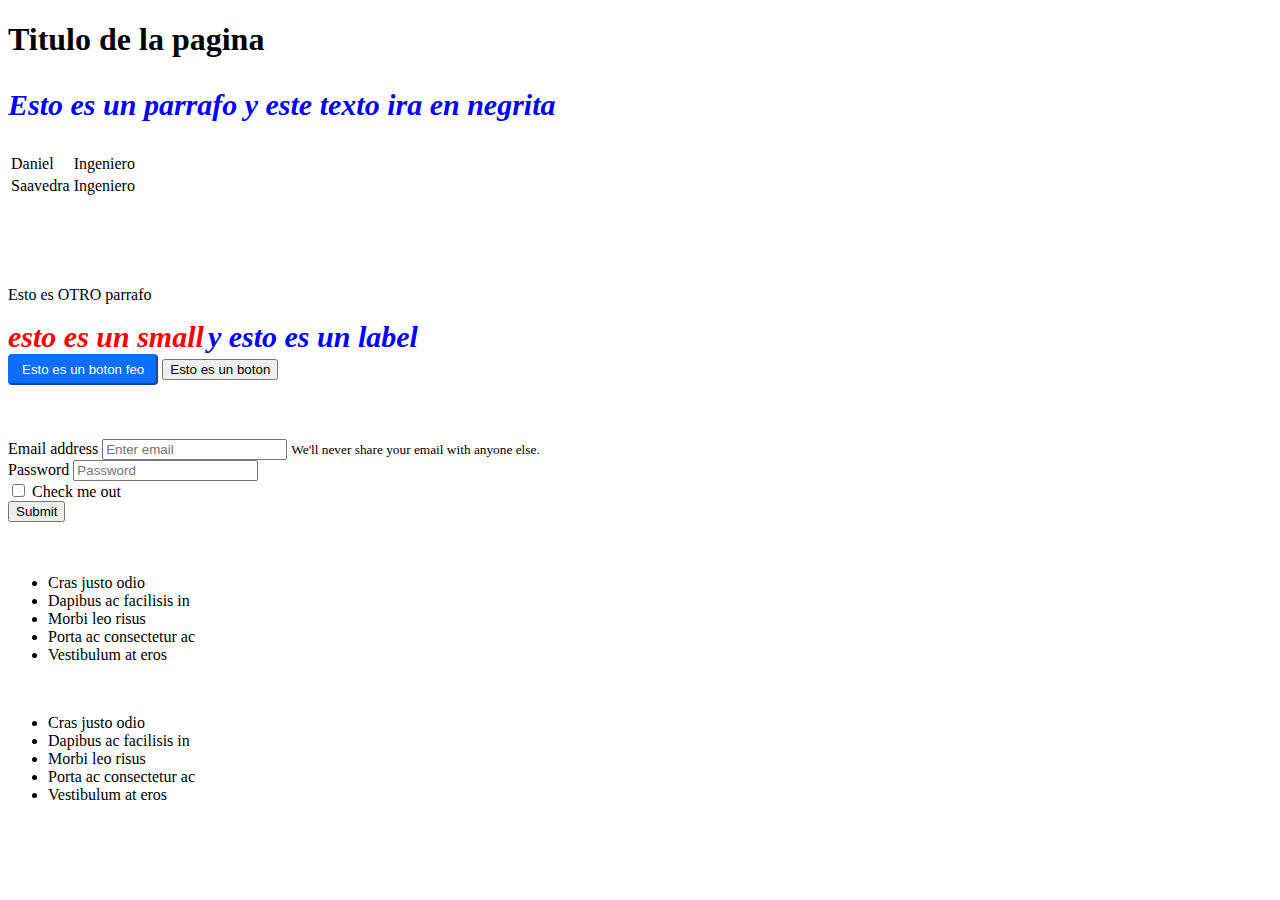
<file: index.html>
<!DOCTYPE html>

<head>
    <meta charset="UTF-8">
    <title>Es mi primera pagina</title>
    <style>
        .azulito {
            color: blue;
            font-size: 30px;
            font-style: italic;
            font-weight: bold;
        }
        .copiaBarata{
            color:white;
            background-color: #0d6efd;
            border-radius: 0.25rem;
            border-color: #0d6efd;
            padding: .375rem .75rem;
        }
    </style>
    <link rel="stylesheet" href="estilos.css" />
    <link href="https://cdn.jsdelivr.net/npm/bootstrap@5.1.3/dist/css/bootstrap.min.css" rel="stylesheet" integrity="sha384-1BmE4kWBq78iYhFldvKuhfTAU6auU8tT94WrHftjDbrCEXSU1oBoqyl2QvZ6jIW3" crossorigin="anonymous">
</head>

<body>
    <h1>Titulo de la pagina</h1>
    <p class="azulito">Esto es un parrafo y este <b>texto ira en negrita</b>
    </p>
    <!-- se va a definir la tabla de personas -->
    <table class="table">
        <tr>
            <td> Daniel </td>
            <td> Ingeniero </td>
        </tr>
        <tr>
            <td> Saavedra </td>
            <td> Ingeniero </td>
        </tr>
    </table>
    <br/><br/><br/><br/>
    <p>Esto es OTRO parrafo</b>
    </p>
    <small class="rojo">esto es un small</small>
    <label class="azulito">y esto es un label</label>
    <br/>
    <button class="copiaBarata">Esto es un boton feo</button>
    <button class="btn btn-primary">Esto es un boton</button>
    <br/><br/><br/><br/>
    <form>
        <div class="form-group">
          <label for="exampleInputEmail1">Email address</label>
          <input type="email" class="form-control" id="exampleInputEmail1" aria-describedby="emailHelp" placeholder="Enter email">
          <small id="emailHelp" class="form-text text-muted">We'll never share your email with anyone else.</small>
        </div>
        <div class="form-group">
          <label for="exampleInputPassword1">Password</label>
          <input type="password" class="form-control" id="exampleInputPassword1" placeholder="Password">
        </div>
        <div class="form-check">
          <input type="checkbox" class="form-check-input" id="exampleCheck1">
          <label class="form-check-label" for="exampleCheck1">Check me out</label>
        </div>
        <button type="submit" class="btn btn-warning">Submit</button>
      </form>
      <br/>
      <br/>
      <ul >
        <li>Cras justo odio</li>
        <li >Dapibus ac facilisis in</li>
        <li >Morbi leo risus</li>
        <li >Porta ac consectetur ac</li>
        <li >Vestibulum at eros</li>
      </ul>
      <br/>
      <ul class="list-group">
        <li class="list-group-item active">Cras justo odio</li>
        <li class="list-group-item">Dapibus ac facilisis in</li>
        <li class="list-group-item">Morbi leo risus</li>
        <li class="list-group-item">Porta ac consectetur ac</li>
        <li class="list-group-item">Vestibulum at eros</li>
      </ul>

</body>

</html>

<!-- ...-div,p, a, li,ul,ol, table, input,form -->
</file>
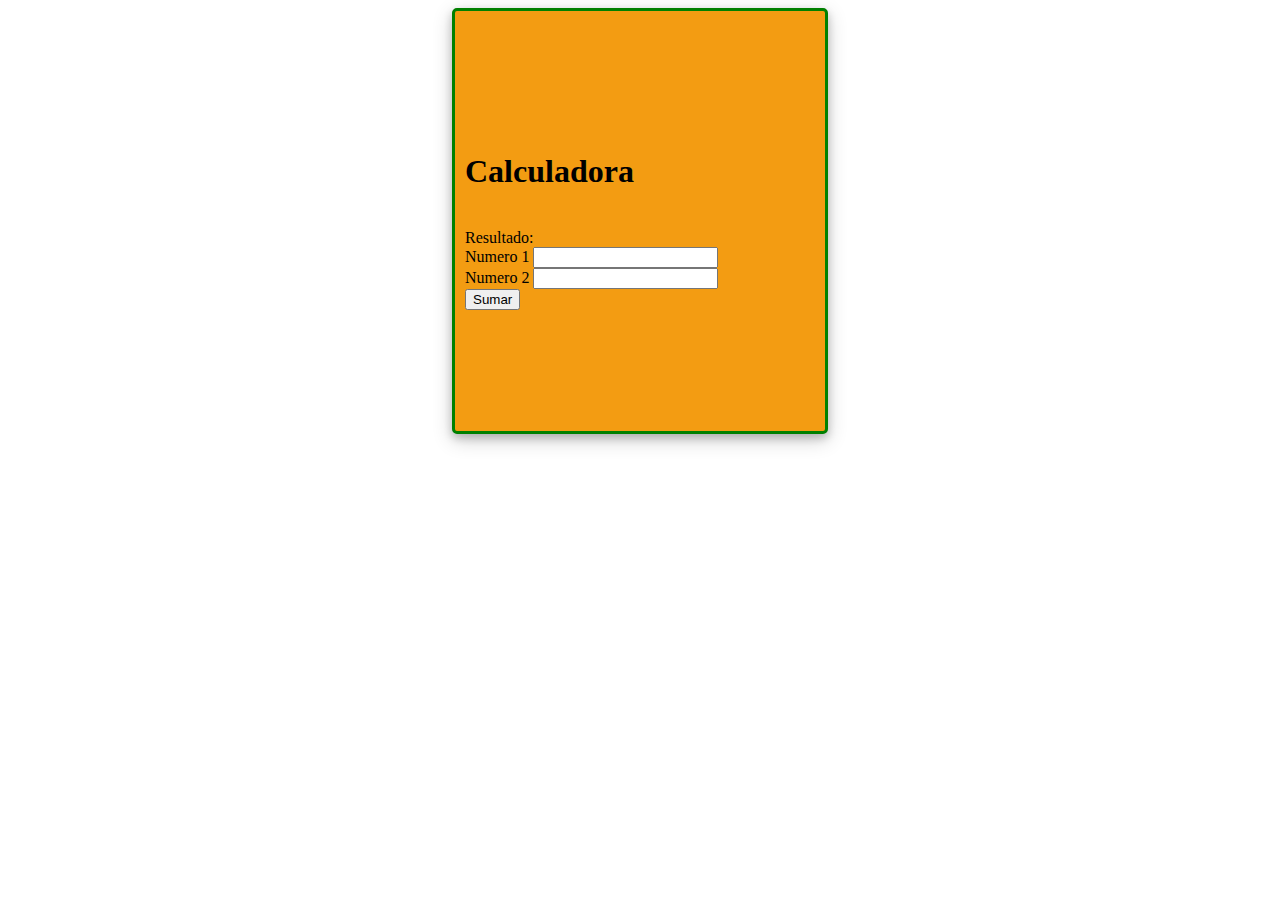
<file: calculadora.html>
<!DOCTYPE html>

<head>
    <meta charset="UTF-8">
    <title>Calculadora</title>
    <link rel="stylesheet" href="estilos.css" />
    <link href="https://cdn.jsdelivr.net/npm/bootstrap@5.1.3/dist/css/bootstrap.min.css" rel="stylesheet"
        integrity="sha384-1BmE4kWBq78iYhFldvKuhfTAU6auU8tT94WrHftjDbrCEXSU1oBoqyl2QvZ6jIW3" crossorigin="anonymous">
    <script >
        function sumar(){
            console.log('voy a sumar');
            let numero1 = parseInt(document.getElementById('num1').value);
            let numero2 = parseInt(document.getElementById('num2').value);
            document.getElementById('result').innerHTML = numero1 +numero2;
        }
    </script>
    <style type="text/css">

        .content{
            margin: auto;
  width: 50%;
  border: 3px solid green;
  padding: 10px;
           height: 400px;
            width: 350px;
            margin-top: auto;
            margin-bottom: auto;
            background: #f39c12;
            position: relative;
            display: flex;
            justify-content: center;
            flex-direction: column;
            padding: 10px;
            box-shadow: 0 4px 8px 0 rgba(0, 0, 0, 0.2), 0 6px 20px 0 rgba(0, 0, 0, 0.19);
            -webkit-box-shadow: 0 4px 8px 0 rgba(0, 0, 0, 0.2), 0 6px 20px 0 rgba(0, 0, 0, 0.19);
            -moz-box-shadow: 0 4px 8px 0 rgba(0, 0, 0, 0.2), 0 6px 20px 0 rgba(0, 0, 0, 0.19);
            border-radius: 5px;
        }
    </style>
</head>

<body>
    <div class="content">
    <h1>Calculadora</h1>
    <form>
        <br/><label>Resultado:</label><label id='result'></label>
        <div class="form-group">
            <label>Numero 1</label>
            <input type="text" class="form-control" id="num1">
        </div>
        <div class="form-group">
            <label>Numero 2</label>
            <input type="text" class="form-control" id="num2">
        </div>
        <button type="button" class="btn btn-primary" onclick="sumar()" >Sumar</button>
        
    </form>
</div>
    <br />


</body>

</html>

<!-- ...-div,p, a, li,ul,ol, table, input,form -->
</file>
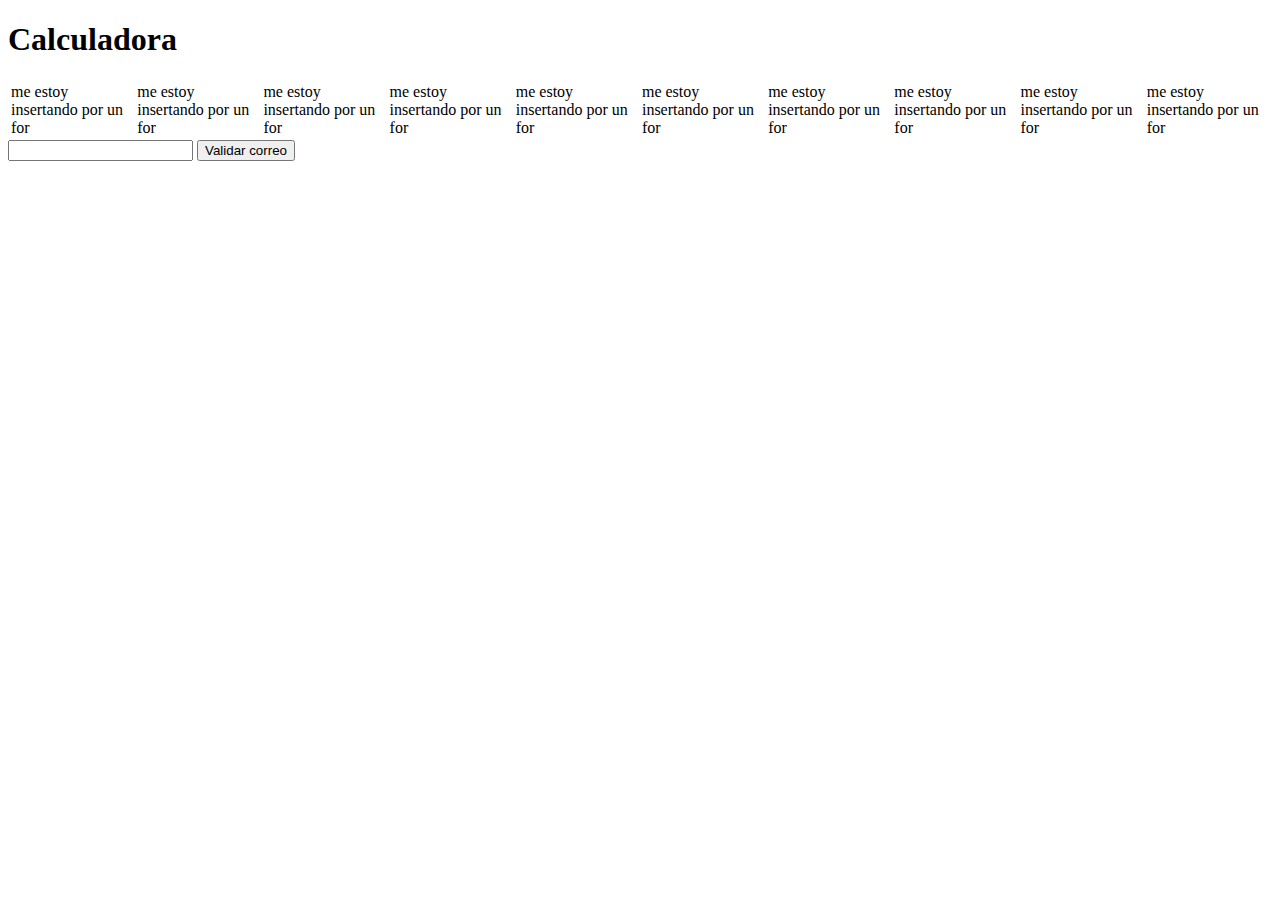
<file: introJavascript.html>
<!DOCTYPE html>

<head>
    <meta charset="UTF-8">
    <title>Calculadora</title>
    <link rel="stylesheet" href="estilos.css" />
    <link href="https://cdn.jsdelivr.net/npm/bootstrap@5.1.3/dist/css/bootstrap.min.css" rel="stylesheet"
        integrity="sha384-1BmE4kWBq78iYhFldvKuhfTAU6auU8tT94WrHftjDbrCEXSU1oBoqyl2QvZ6jIW3" crossorigin="anonymous">
    <script>
        function sumar() {
            console.log('voy a sumar');
            let numero1 = parseInt(document.getElementById('num1').value);
            let numero2 = parseInt(document.getElementById('num2').value);
            document.getElementById('result').innerHTML = numero1 + numero2;
        }
        let lista;
        function addElements() {
            let cadena = "";
            for (i = 0; i < 10; i++) {
                let docu = document.getElementById('filas');
                cadena = cadena + "<td>me estoy insertando por un for</td>"
            }
            let personaDaniel = {
                nombre: "Daniel",
                apellido: "Saavedra",
                edad: 30,
                correo: "a@b.com"
            }

            let personaJhorman = {
                nombre: "Jhorman",
                apellido: "Ale",
                edad: 25,
                correo: "b@b.com"
            }
            let personaZulma = {
                nombre: "Zulma",
                apellido: "Gomez",
                edad: 28,
                correo: "c@b.com"
            }
            lista = [personaDaniel, personaJhorman, personaZulma]


            let listaNombres = [];
            for (i = 0; i < lista.length; i++) {
                listaNombres.push(lista[i].nombre);
            }
            //programacion funcional
            let otraLista = lista.map(function (persona) {
                return persona.nombre
            });
            //Callback
            document.getElementById("filas").innerHTML = cadena;

            let objetoEncontradoSinPredicados;
            for (i = 0; i < lista.length; i++) {
                if (lista[i].nombre === "Zulma") {
                    objetoEncontradoSinPredicados = lista[i];
                    break;
                }
            }
            console.log(objetoEncontradoSinPredicados)

            //predicados
            let objetoEncontrado = lista.find(persona => persona.nombre === "Zulma");
            console.log(objetoEncontrado)
        }
        suma(10, function (numero) {
            console.log(numero * numero);
        })

        suma(10, function (numero) {
            console.log(numero / 2);
        })

        function suma(numero, callback) {
            console.log(numero + numero)
            callback(numero);
        }
        function validarCorreo() {
            let nuevoCorreo = document.getElementById('correo').value;
            let encontro = lista.find(elemento => elemento.correo === nuevoCorreo);
            if (encontro) {
                alert("Por favor no repita el email")
            } else {
                alert("Gracias por agregar su email") 
            }
        }
    </script>
</head>

<body onload="addElements()">
    <h1>Calculadora</h1>
    <table class="table">
        <tr id="filas">
            <td>Un TD</td>
        </tr>
    </table>
    <form>
        <input type="email" id="correo">
        <button onclick="validarCorreo()">Validar correo</button>
    </form>
    <br />


</body>

</html>

<!-- ...-div,p, a, li,ul,ol, table, input,form -->
</file>
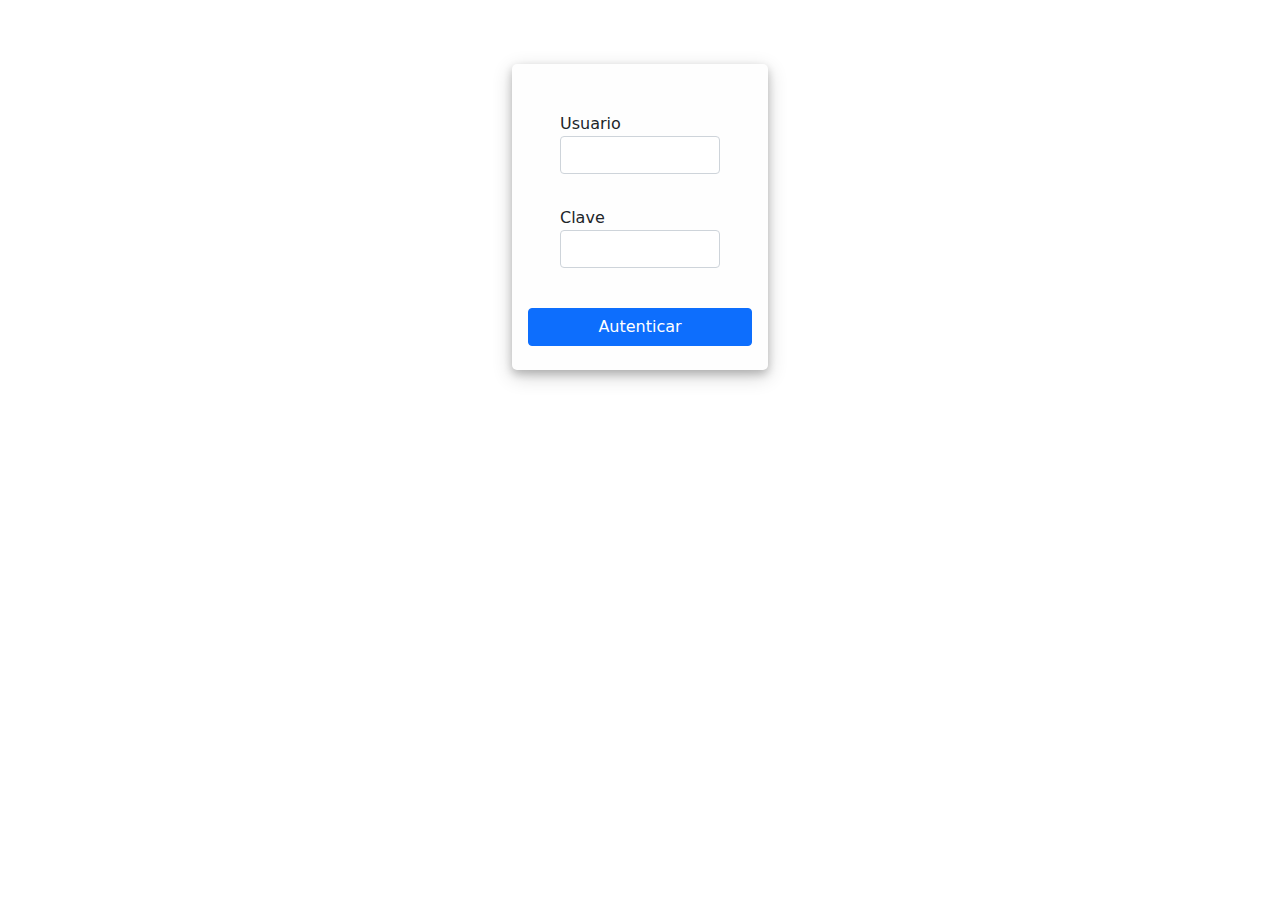
<file: login.html>
<!DOCTYPE html>
<html>

<head>
    <meta charset="UTF-8">
    <meta name="viewport" content="width=device-width, initial-scale=1">
    <title>Login</title>
    <link href="css/bootstrap.min.css" rel="stylesheet">
    <script src="js/jquery-3.6.0.min.js"></script>
    <style>
        .form {
            background-color: #fefefe;
            margin: 5% auto;
            box-shadow: 0 4px 8px 0 rgba(0, 0, 0, 0.2), 0 6px 20px 0 rgba(0, 0, 0, 0.19);
            -webkit-box-shadow: 0 4px 8px 0 rgba(0, 0, 0, 0.2), 0 6px 20px 0 rgba(0, 0, 0, 0.19);

            border-radius: 5px;
            width: 20%;
        }

        button:hover {
            opacity: 0.8;
        }

        .personalizado {
            margin: 2em;
        }

        .container {
            padding: 16px;
        }

        button {
            background-color: #04AA6D;
            color: white;
            padding: 14px 20px;
            margin: 8px 0;
            border: none;
            width: 100%;
        }
    </style>
    <script>

        const regexEmail = /^[\w-\.]+@([\w-]+\.)+[\w-]{2,4}$/
        const regexPassword = /^(?=.*[0-9])(?=.*[!@#$%^&*])[a-zA-Z0-9!@#.,$%^&*]{5,16}$/;
        function guardarInformacionCloud() {

            let dataToSend = JSON.stringify(myData);

        }
        const autenticar = () => {
            let email = document.getElementById('userEmail').value;
            let password = document.getElementById('userPassword').value;
            let regexPassword = /^(?=.*[0-9])(?=.*[!@#$%^&*])[a-zA-Z0-9!@#.,$%^&*]{5,16}$/;
            if (regexPassword.test(password) && regexEmail.test(email)) {
                let usuario = {
                    usuario: email,
                    clave: password
                }
                let dataToSend = JSON.stringify(usuario);
                $.ajax({
                    url: "http://localhost:8080/login",
                    'type': "POST",
                    'data': JSON.stringify(usuario),
                    'dataType': 'json',
                    'contentType': 'application/json',
                    success: function () {
                        //
                    }
                });
            } else {

                alert("verifique los datos");
            }
        }

        const validarEmail = () => {
            let email = document.getElementById('userEmail').value;
            mensajeEmail = (regexEmail.test(email)) ? "" : "Verifique su email";
            document.getElementById("mensaje").innerHTML = mensajeEmail;
        }

        const validarPassword = () => {
            let password = document.getElementById('userPassword').value;
            if (regexPassword.test(password)) {
                document.getElementById("boton").disabled = false;
            } else {
                document.getElementById("boton").disabled = true;
            }
        }
    </script>
</head>

<body>
    <div class="form">
        <div class="container">
            <div class="form-group personalizado">
                <label>Usuario</label>
                <input type="text" id="userEmail" class="form-control" onblur="validarEmail()">
                <span id="mensaje"></span>
            </div>
            <div class="form-group personalizado">
                <label>Clave</label>
                <input type="text" id="userPassword" class="form-control" onkeypress="validarPassword()">
            </div>
            <button id="boton" class="btn btn-primary" onclick="autenticar()">Autenticar</button>
        </div>
    </div>
</body>

</html>
</file>
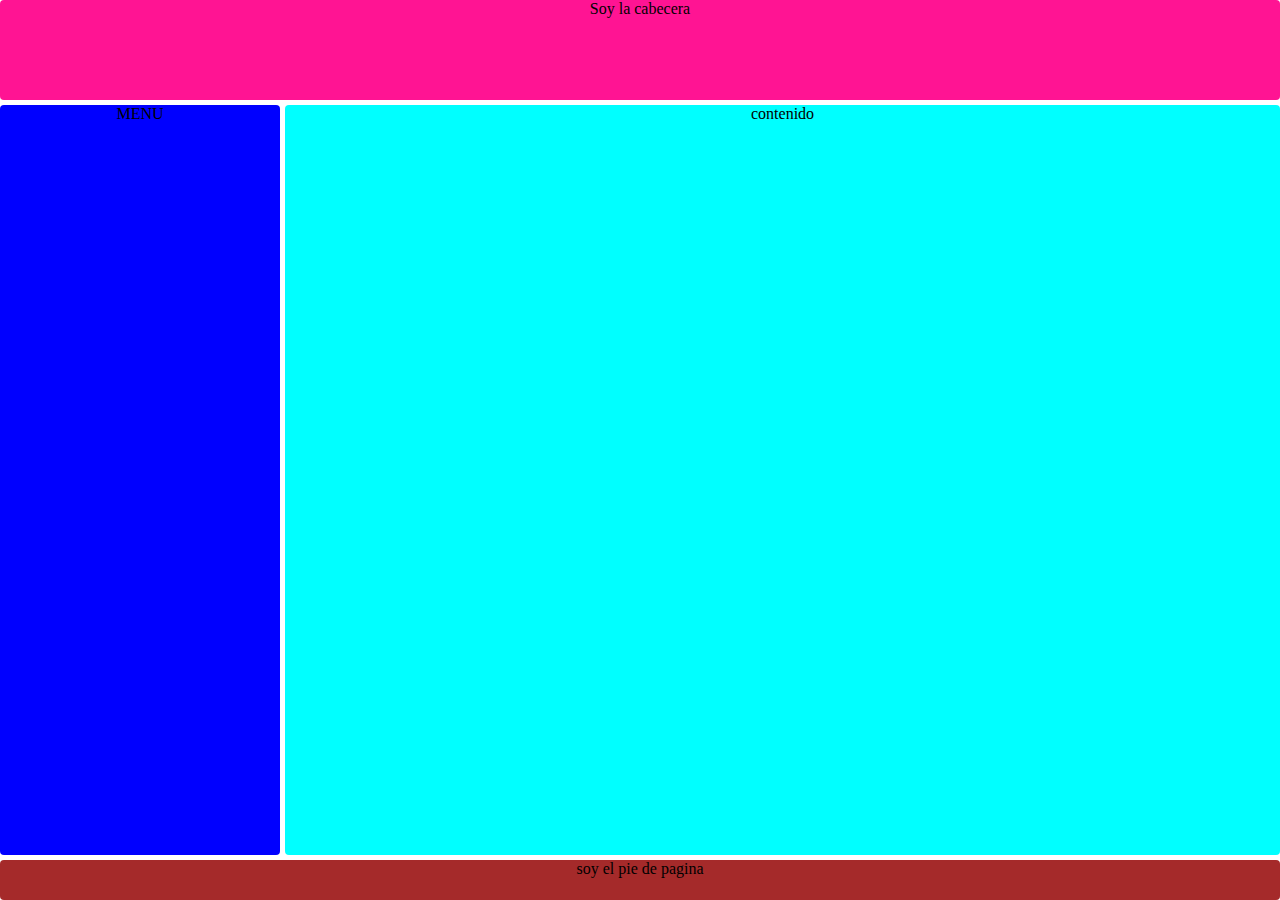
<file: maqueta2.html>
<!DOCTYPE html>

<head>
    <meta charset="UTF-8">
    <title>Segunda Maqueta</title>
    <meta name="viewport" content="width=device-width">
    <link rel="stylesheet" href="css/maqueta2.css" />
</head>

<body class="pagina">
    <header class="header">Soy la cabecera</header>
    <nav class="nav">MENU</nav>
    <article class="article">contenido</article>
    <footer class="footer">soy el pie de pagina</footer>
</body>
</html>
</file>
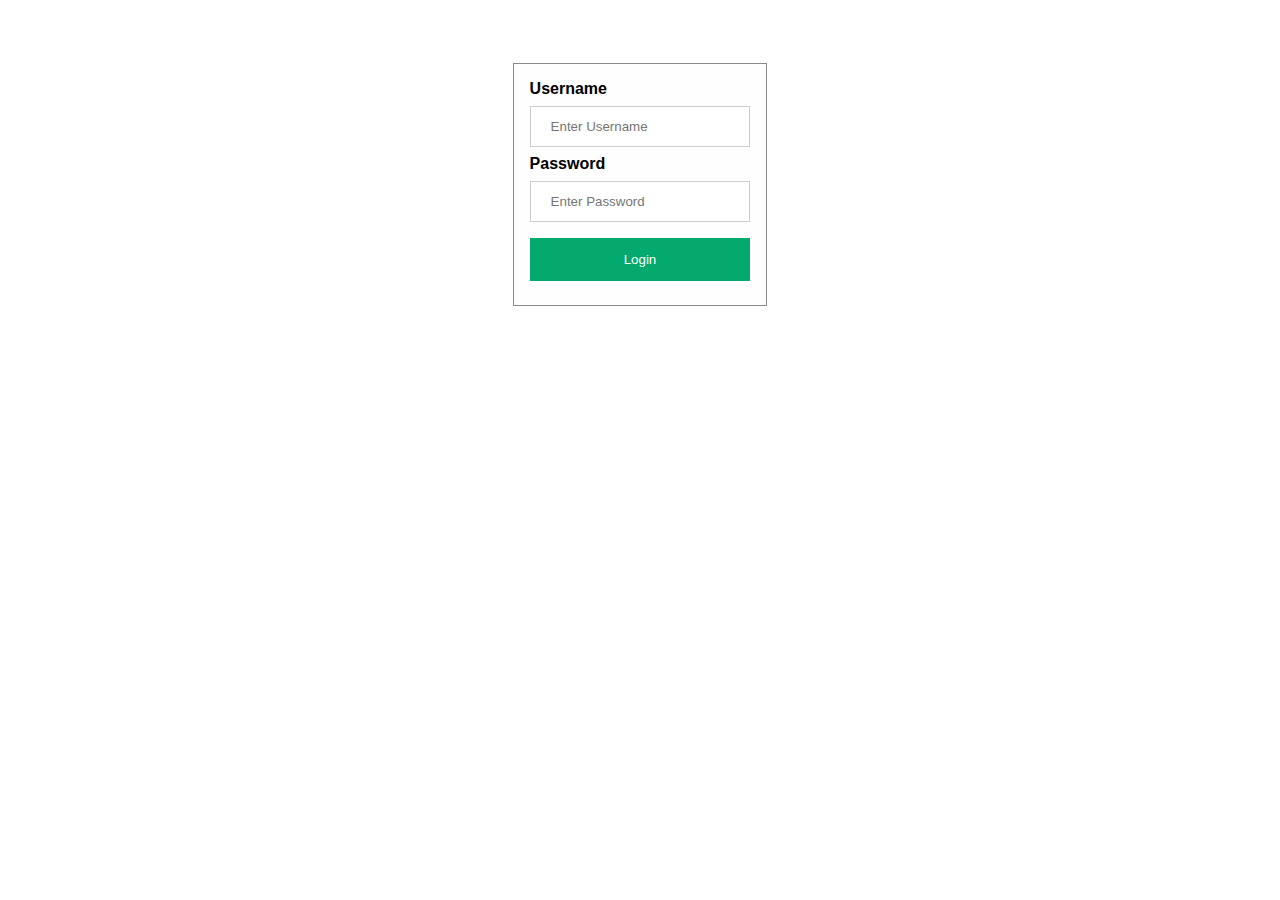
<file: nuevoLogin.html>
<!DOCTYPE html>
<html>

<head>
    <meta name="viewport" content="width=device-width, initial-scale=1">
    <style>
        body {
            font-family: Arial, Helvetica, sans-serif;
        }
        /* Full-width input fields */
        input[type=text],
        input[type=password] {
            width: 100%;
            padding: 12px 20px;
            margin: 8px 0;
            display: inline-block;
            border: 1px solid #ccc;
            box-sizing: border-box;
        }

        /* Set a style for all buttons */
        button {
            background-color: #04AA6D;
            color: white;
            padding: 14px 20px;
            margin: 8px 0;
            border: none;
            cursor: pointer;
            width: 100%;
        }

        button:hover {
            opacity: 0.8;
        }
        .container {
            padding: 16px;
        }

        span.psw {
            float: right;
            padding-top: 16px;
        }
        .content {
            background-color: #fefefe;
            margin: 5% auto 15% auto;
            border: 1px solid #888;
            width: 20%;
        }
    </style>
</head>
<body>
    <form class="content" action="/action_page.php" method="post">
        <div class="container">
            <label for="uname"><b>Username</b></label>
            <input type="text" placeholder="Enter Username" name="uname" required>

            <label for="psw"><b>Password</b></label>
            <input type="password" placeholder="Enter Password" name="psw" required>
            <button type="submit">Login</button>
        </div>
    </form>
</body>

</html>
</file>
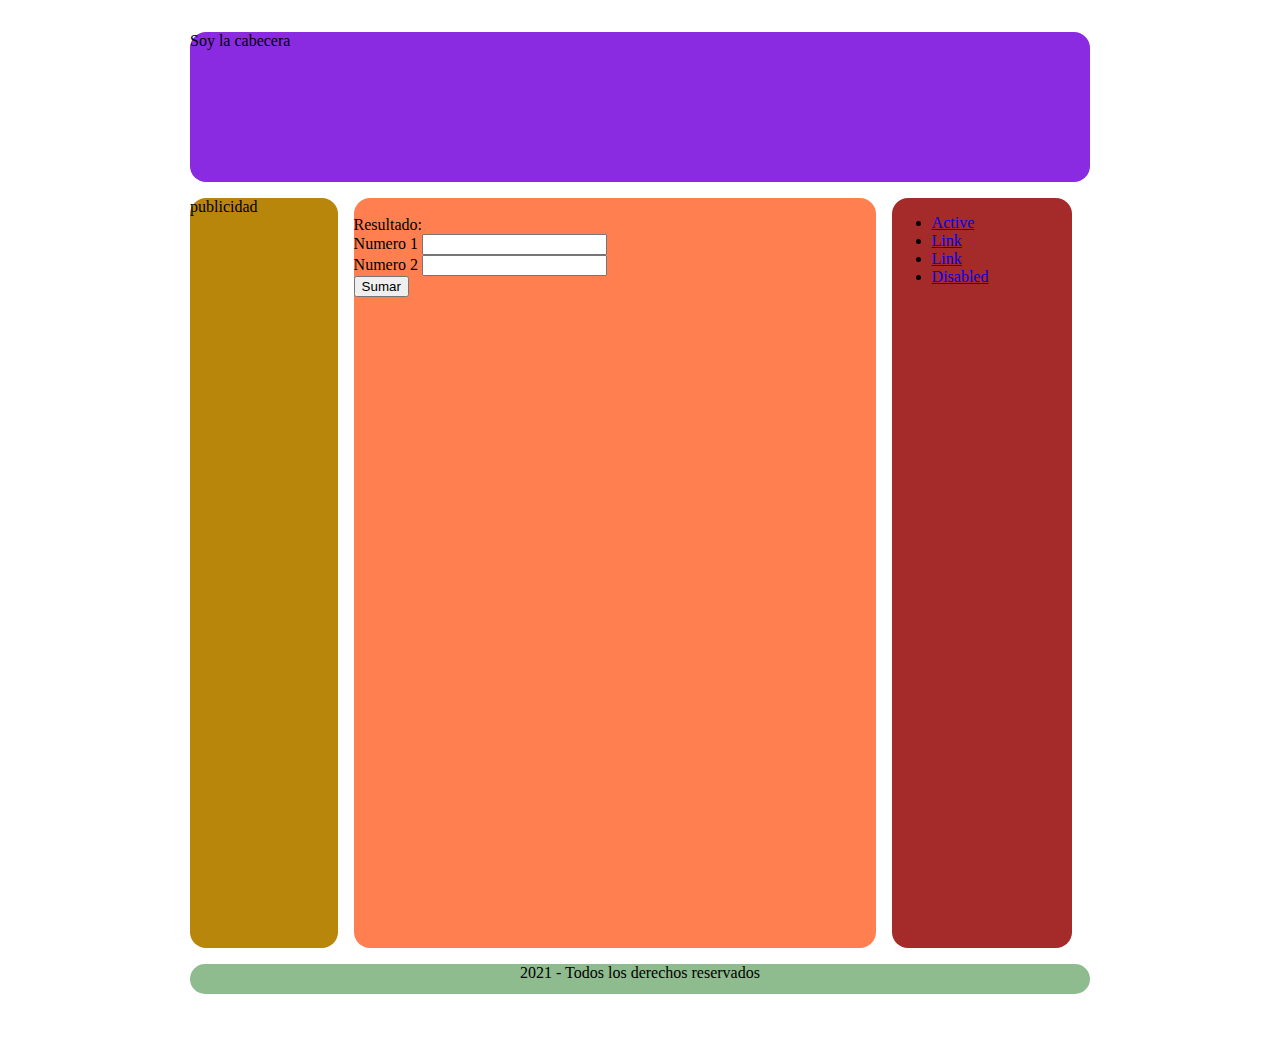
<file: paginaMaquetada.html>
<!DOCTYPE html>

<head>
    <meta charset="UTF-8">
    <title>Primera Maqueta</title>
    <link rel="stylesheet" href="css/maqueta.css" />
    <link href="https://cdn.jsdelivr.net/npm/bootstrap@5.1.3/dist/css/bootstrap.min.css" rel="stylesheet" integrity="sha384-1BmE4kWBq78iYhFldvKuhfTAU6auU8tT94WrHftjDbrCEXSU1oBoqyl2QvZ6jIW3" crossorigin="anonymous">
</head>

<body>
    <div id="principal">
        <div id="cabecera">Soy la cabecera</div>    
        <div id="centro">
            <div id="publicidad">publicidad</div>
            
            <div id="contenido">
                <form>
                    <br /><label>Resultado:</label><label id='result'></label>
                    <div class="form-group">
                        <label>Numero 1</label>
                        <input type="text" class="form-control" id="num1">
                    </div>
                    <div class="form-group">
                        <label>Numero 2</label>
                        <input type="text" class="form-control" id="num2">
                    </div>
                    <button type="button" class="btn btn-primary" onclick="sumar()">Sumar</button>

                </form>
            </div>
            <div id="navegacion">
                <ul class="nav flex-column">
                    <li class="nav-item">
                      <a class="nav-link active" href="#">Active</a>
                    </li>
                    <li class="nav-item">
                      <a class="nav-link" href="#">Link</a>
                    </li>
                    <li class="nav-item">
                      <a class="nav-link" href="#">Link</a>
                    </li>
                    <li class="nav-item">
                      <a class="nav-link disabled" href="#">Disabled</a>
                    </li>
                  </ul>
            </div>
        </div>
        <div id="pie">2021 - Todos los derechos reservados</div>
    </div>
</body>
</html>
</file>
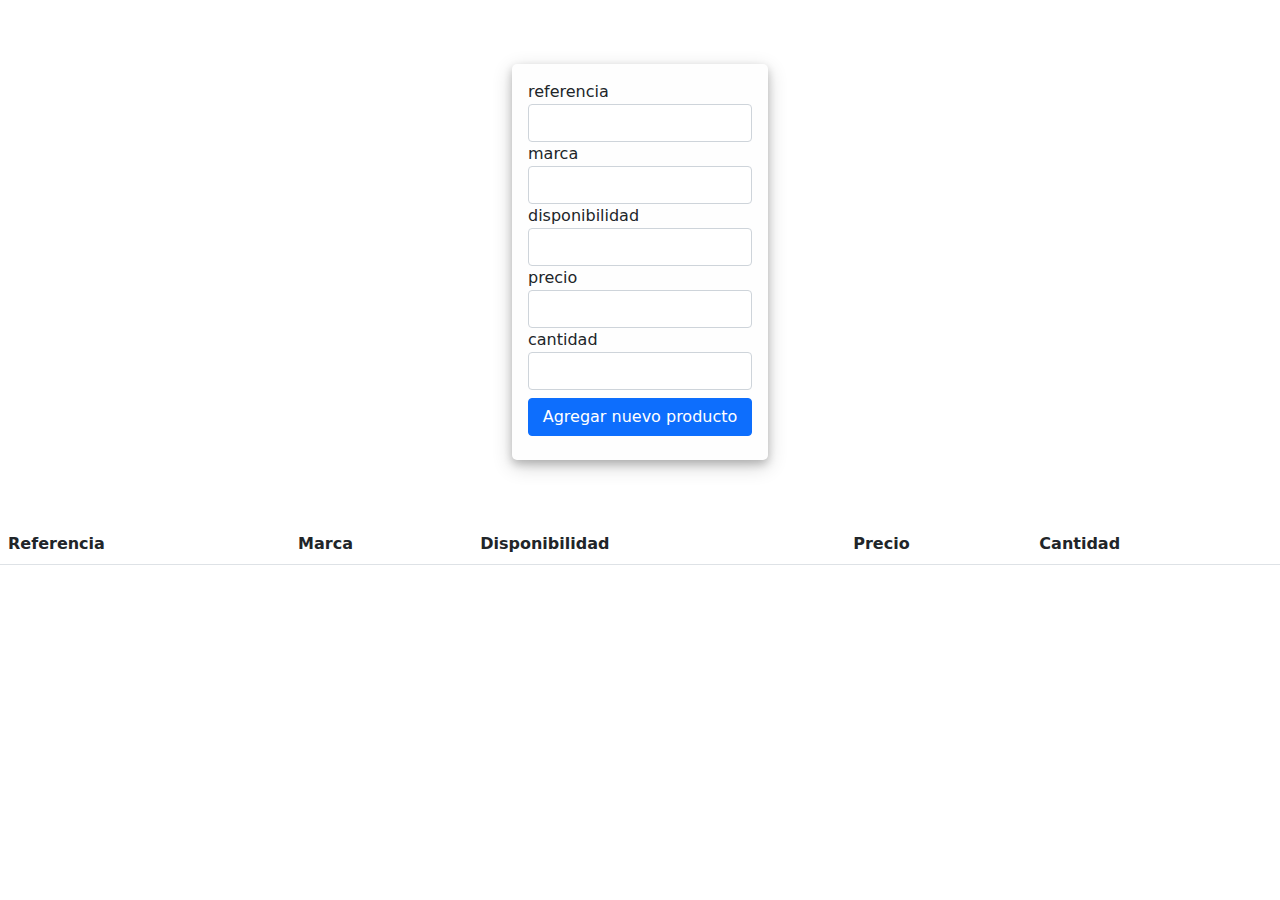
<file: registrarProducto.html>
<!DOCTYPE html>
<html>

<head>
    <meta charset="UTF-8">
    <meta name="viewport" content="width=device-width, initial-scale=1">
    <title>Productos</title>
    <link href="css/bootstrap.min.css" rel="stylesheet">
    <script src="js/jquery-3.6.0.min.js"></script>
    <style>
        .form {
            background-color: #fefefe;
            margin: 5% auto;
            box-shadow: 0 4px 8px 0 rgba(0, 0, 0, 0.2), 0 6px 20px 0 rgba(0, 0, 0, 0.19);
            -webkit-box-shadow: 0 4px 8px 0 rgba(0, 0, 0, 0.2), 0 6px 20px 0 rgba(0, 0, 0, 0.19);

            border-radius: 5px;
            width: 20%;
        }

        button:hover {
            opacity: 0.8;
        }

        .personalizado {
            margin: 2em;
        }

        .container {
            padding: 16px;
        }

        button {
            background-color: #04AA6D;
            color: white;
            padding: 14px 20px;
            margin: 8px 0;
            border: none;
            width: 100%;
        }
    </style>
    <script>
        let listaProductos, productoSeleccionado;
        const guardarProducto = () => {
            let nuevoProducto = {
                referencia: document.getElementById("referencia").value,
                marca: document.getElementById("marca").value,
                disponibilidad: document.getElementById("disponibilidad").value,
                precio: document.getElementById("precio").value,
                cantidad: document.getElementById("cantidad").value
            }
            $.ajax({
                url: "http://localhost:9090/producto/guardar",
                'type': "POST",
                'data': JSON.stringify(nuevoProducto),
                'dataType': 'json',
                'contentType': 'application/json',
                success: function () {
                    //
                }
            });
        }
        const eliminarProducto = () => {
            //INVOCAR LA ELIMINACION POR REFERCIA....
            $.ajax({
                url: 'http://localhost:9090/producto/eliminar',
                dataType: 'json',
                type: 'DELETE',
                contentType: 'application/json',
                data: JSON.stringify({ referencia: productoSeleccionado.referencia }),
                success: () => {
                    //alert("Producto eliminado")
                    location.reload();
                }
            })

        };
        const seleccionarProducto = (referencia) => {
            productoSeleccionado = listaProductos.find(p => p.referencia === referencia.toString())
            console.log(productoSeleccionado);
            //$("#botonAgregar").hide("slow", function () { })
            $("#botonAgregar").hide()
            $("#botonEliminar").show()
            $("#botonActualizar").show()
            //document.getElementById("referencia").value = productoSeleccionado.referencia;// opcion 1
            $("#referencia").val(productoSeleccionado.referencia);// opcion 2
            $("#cantidad").val(productoSeleccionado.cantidad)
            $("#disponibilidad").val(productoSeleccionado.disponibilidad)
            $("#marca").val(productoSeleccionado.marca)
            $("#precio").val(productoSeleccionado.precio)
        }

        const actualizarProducto = () => {
            //INVOCAR ACTUALIZAR
            let nuevoProducto = {
                referencia: $("#referencia").val(),
                marca: $("#marca").val(),
                disponibilidad: $("#disponibilidad").val(),
                precio: $("#precio").val(),
                cantidad: $("#cantidad").val()
            }
            $.ajax({
                url: "http://localhost:9090/producto/actualizar",
                'type': "PUT",
                'data': JSON.stringify(nuevoProducto),
                'dataType': 'json',
                'contentType': 'application/json',
                success: function () {
                    location.reload();
                }
            });
        }


        const traerProductos = () => {
            $("#botonEliminar").hide()
            $("#botonActualizar").hide()
            $.ajax({
                url: "http://localhost:9090/producto/all",
                dataType: 'json',
                contentType: 'application/json',
                success: function (data) {
                    listaProductos = data;
                    let productos = "";
                    for (i = 0; i < data.length; i++) {
                        let producto = `<tr>
                            <td><label onclick="seleccionarProducto(${data[i].referencia})"><u style='color:blue'>${data[i].referencia}</u></label></td>
                            <td>${data[i].marca}</td>
                            <td>${data[i].disponibilidad}</td>
                            <td>${data[i].precio}</td>
                            <td>${data[i].cantidad}</td>
                            </tr>`
                        productos = productos + producto
                    }
                    document.getElementById("tablaProductos").innerHTML = productos
                }
            });
        }
    </script>
</head>

<body onload="traerProductos()">
    <div class="form">
        <form>
            <div class="container">
                <div class="form-group">
                    <label>referencia</label>
                    <input type="text" id="referencia" class="form-control" required />
                </div>
                <div class="form-group">
                    <label>marca</label>
                    <select id="marca" class="form-control" required>
                        <option></option>
                        <option>JGB</option>
                        <option>PYG</option>
                    </select>
                </div>
                <div class="form-group">
                    <label>disponibilidad</label>
                    <select id="disponibilidad" class="form-control" required>
                        <option></option>
                        <option>SI</option>
                        <option>NO</option>
                    </select>
                </div>
                <div class="form-group">
                    <label>precio</label>
                    <input type="number" id="precio" class="form-control" required />
                </div>
                <div class="form-group">
                    <label>cantidad</label>
                    <input type="number" id="cantidad" class="form-control" required />
                </div>
                <div>
                    <button id="botonAgregar" class="btn btn-primary" onclick="guardarProducto()">Agregar nuevo
                        producto</button>
                </div>
                <div class="form-group">
                    <button id="botonEliminar" onclick="eliminarProducto()" class="btn btn-primary">Eliminar
                        producto</button>
                    <button id="botonActualizar" onclick="actualizarProducto()" class="btn btn-primary">Actualizar
                        producto</button>
                </div>
            </div>
        </form>
    </div>

    <div id="productos">
        <table class="table">
            <thead>
                <th>Referencia </th>
                <th>Marca</th>
                <th>Disponibilidad</th>
                <th>Precio</th>
                <th>Cantidad</th>
            </thead>
            <tbody id="tablaProductos">

            </tbody>
        </table>
    </div>
</body>

</html>
</file>
<file: estilos.css>
.rojo {
    color:red;
    font-size: 30px;
    font-style: italic ;
    font-weight: bold;
}
</file>
<file: css/maqueta2.css>
* {
    margin: 0;
}
html{
    height: 100%;
}
body{
    min-height: 100%;
}
.pagina > * { 
    border-radius: 4px;
    text-align: center;
}
.pagina{
    display: grid;
    gap: 5px;
    grid-template:
        "header"    100px
        "nav"       60px
        'article'   auto
        "footer"    40px
}

.header{
    grid-area: header;
    background: deeppink;
}

.nav{
    grid-area: nav;
    background:blue;
}
.article{
    grid-area: article;
    background:cyan; 
}
.footer{
    grid-area: footer;
    background:brown; 
}

@media(min-width:590px) {
    .pagina{
        grid-template:
            "footer footer" 40px    
            "header header" 100px
            "nav article" auto
            
    }
}

@media(min-width:1024px) {
    .pagina{
        grid-template:
            "header header header header header" 100px
            "nav  article article article article" auto
            "footer footer footer footer footer" 40px
    }
}
</file>
<file: css/maqueta.css>
#principal{
    width: 900px;
    height: 1000px;
    margin: 1em auto;
    padding: 1em;
}
#cabecera{
    height: 15%;
    background: blueviolet;
    border-radius: 1em;
}
#centro{
    height: 75%;
}
#navegacion{
    width: 20%;
    height: 100%;
    background: brown;
    border-radius: 1em;
    margin-top: 1em;
    float: left
}
#menu{
    height: 5%;
    background: deeppink;
}
#contenido{
    width: 58%;
    height: 100%;
    background: coral;
    border-radius: 1em;
    float: left;
    margin: 1em;
}
#publicidad{
    width: 16.4%;
    height: 100%;
    background: darkgoldenrod;
    border-radius: 1em;
    margin-top: 1em;
    float: left
}

#pie{
    height: 3%;
    width: 100%;
    background: darkseagreen;
    margin-top: 2em;
    border-radius: 1em;
    text-align: center;
}
</file>
